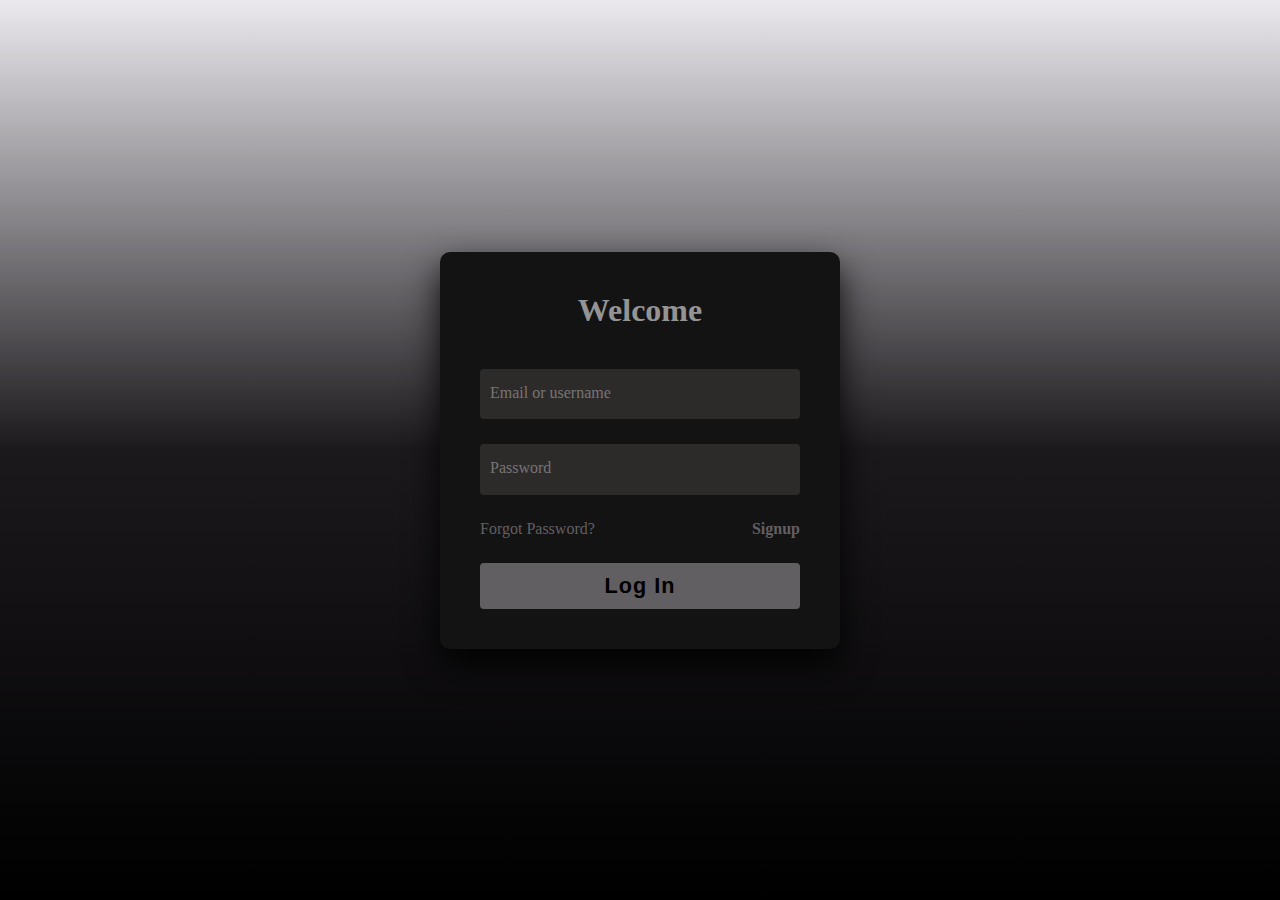
<file: index.loginPage.html>
<!DOCTYPE html>
<html lang="en">
<head>
    <meta charset="UTF-8">
    <meta name="viewport" content="width=device-width, initial-scale=1.0">
    <link rel="stylesheet" href="css/loginstyle.css"> 
    <title>Login or Signup page</title>
</head>
<body>
  <section>
   <div class="signin"> 
    <div class="content"> 
     <h2>Welcome</h2> 
     <div class="form"> 
      <div class="inputBox"> 
       <input type="text" required> <i>Email or username</i> 
      </div> 
      <div class="inputBox"> 
       <input type="password" required> <i>Password</i> 
      </div> 
      <div class="links"> <a href="#">Forgot Password?</a> <a href="#">Signup</a> 
      </div> 
      <div class="inputBox"> 
       <input type="submit" value="Log In"> 
      </div> 
     </div> 
    </div> 
   </div> 
  </section>

</body>
</html>
</file>
<file: css/loginstyle.css>
@import url('https://fonts.googleapis.com/css2?family=Quicksand:wght@300;400;500;600;700&display=swap');
/* Reset and general styling */
* {
  margin: 0;
  padding: 0;
  box-sizing: border-box;
}



/* Section styling */
section {
  position: relative;
  width: 100vw;
  height: 100vh;
  display: flex;
  justify-content: center;
  align-items: center;
  flex-wrap: wrap;
  overflow: hidden;
}

section::before {
  content: '';
  position: absolute;
  width: 100%;
  height: 100%;
  background: linear-gradient(#ebe9ed, rgb(28, 25, 29), #000);
  animation: animate 5s linear infinite;
}

/* Signin form styling */
.signin {
  width: 400px;
  background-color: #141313;
  transition: background-color 0.3s ease;
  z-index: 1000;
  display: flex;
  justify-content: center;
  align-items: center;
  padding: 40px;
  border-radius: 10px;
  box-shadow: 0 15px 35px rgba(0, 0, 0, 0.9);
}
.signin:hover {
  background-color: rgba(157, 159, 160, 0.04);
}


.signin .content {
  width: 100%;
  display: flex;
  justify-content: center;
  align-items: center;
  flex-direction: column;
  gap: 40px;
}

.signin .content h2 {
  font-size: 2em;
  color: #949494;
  
}

.signin .content .form {
  width: 100%;
  display: flex;
  flex-direction: column;
  gap: 25px;
}

.signin .content .form .inputBox {
  position: relative;
  width: 100%;
}

.signin .content .form .inputBox input {
  width: 100%;
  background: #2d2a2a;
  border: none;
  outline: none;
  padding: 25px 10px 7.5px;
  border-radius: 4px;
  font-weight: 500;
  font-size: 1em;
}

.signin .content .form .inputBox i {
  position: absolute;
  left: 0;
  padding: 15px 10px;
  font-style: normal;
  color: #777575;
  transition: 0.5s;
  pointer-events: none;
}

/* animation */
.signin .content .form .inputBox input:focus ~ i,
.signin .content .form .inputBox input:valid ~ i {
  transform: translateY(-7.5px);
  font-size: 0.8em;
  color: #fff;
}

.signin .content .form .links {
  width: 100%;
  display: flex;
  justify-content: space-between;
}

.signin .content .form .links a {
  color: #615f62;
  text-decoration: none;
}

.signin .content .form .links a:nth-child(2) {
  color: #615f62;
  font-weight: 600;
}

.signin .content .form .inputBox input[type="submit"] {
  padding: 10px;
  background: #615f62;
  color: #000000;
  font-weight: 600;
  font-size: 1.35em;
  letter-spacing: 0.05em;
  cursor: pointer;
}

/* click */
 input[type="submit"]:active {
  opacity: 0.6;
} 

/* Media Queries */
@media (max-width: 900px) {
  /* Adjustments for smaller screens if needed */
}

@media (max-width: 600px) {
  /* Further adjustments for even smaller screens if needed */
}
</file>
